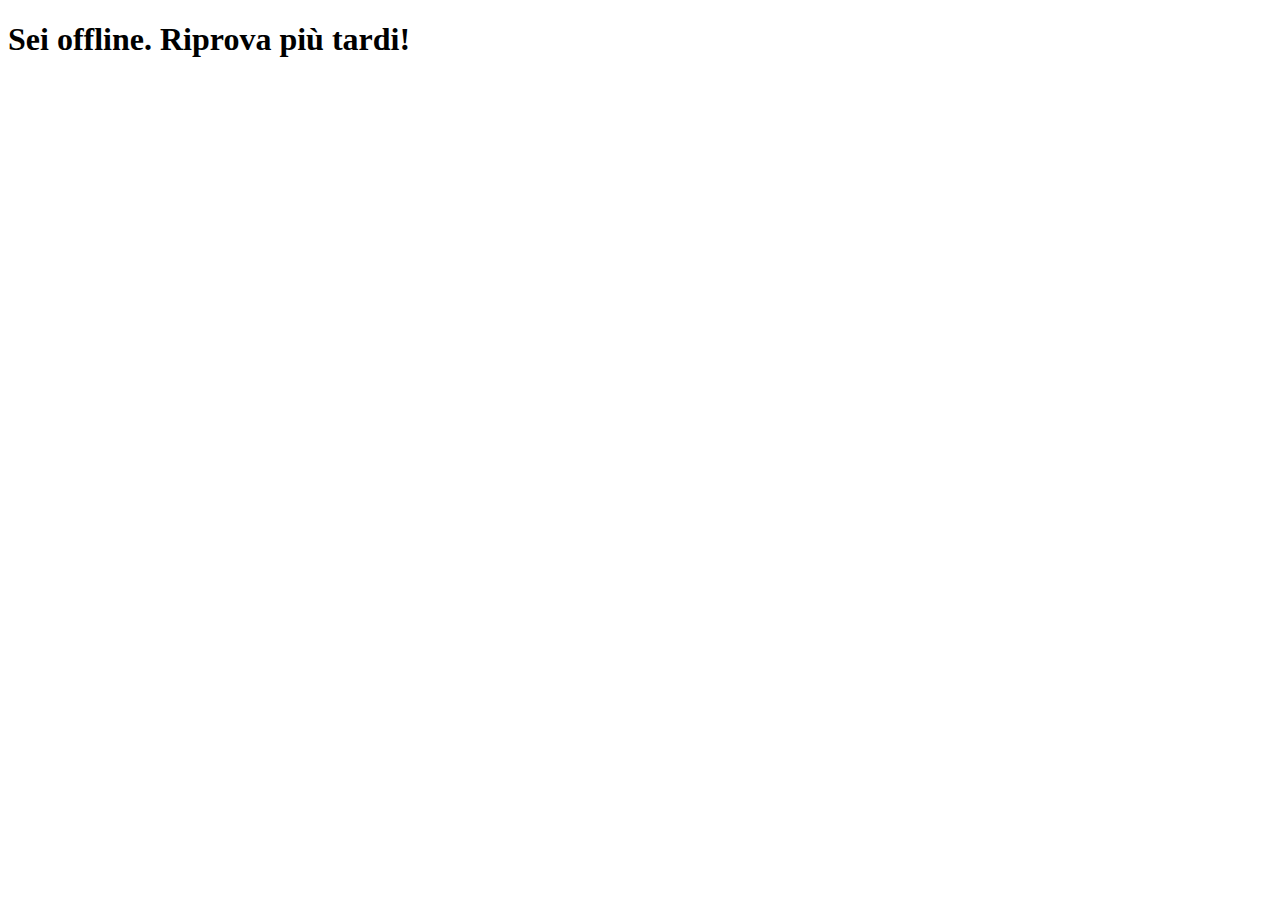
<file: offline.html>
<!DOCTYPE html>
<html lang="it">
<head>
  <meta charset="UTF-8">
  <meta name="viewport" content="width=device-width, initial-scale=1.0">
  <title>Offline</title>
</head>
<body>
  <h1>Sei offline. Riprova più tardi!</h1>
</body>
</html>
</file>
